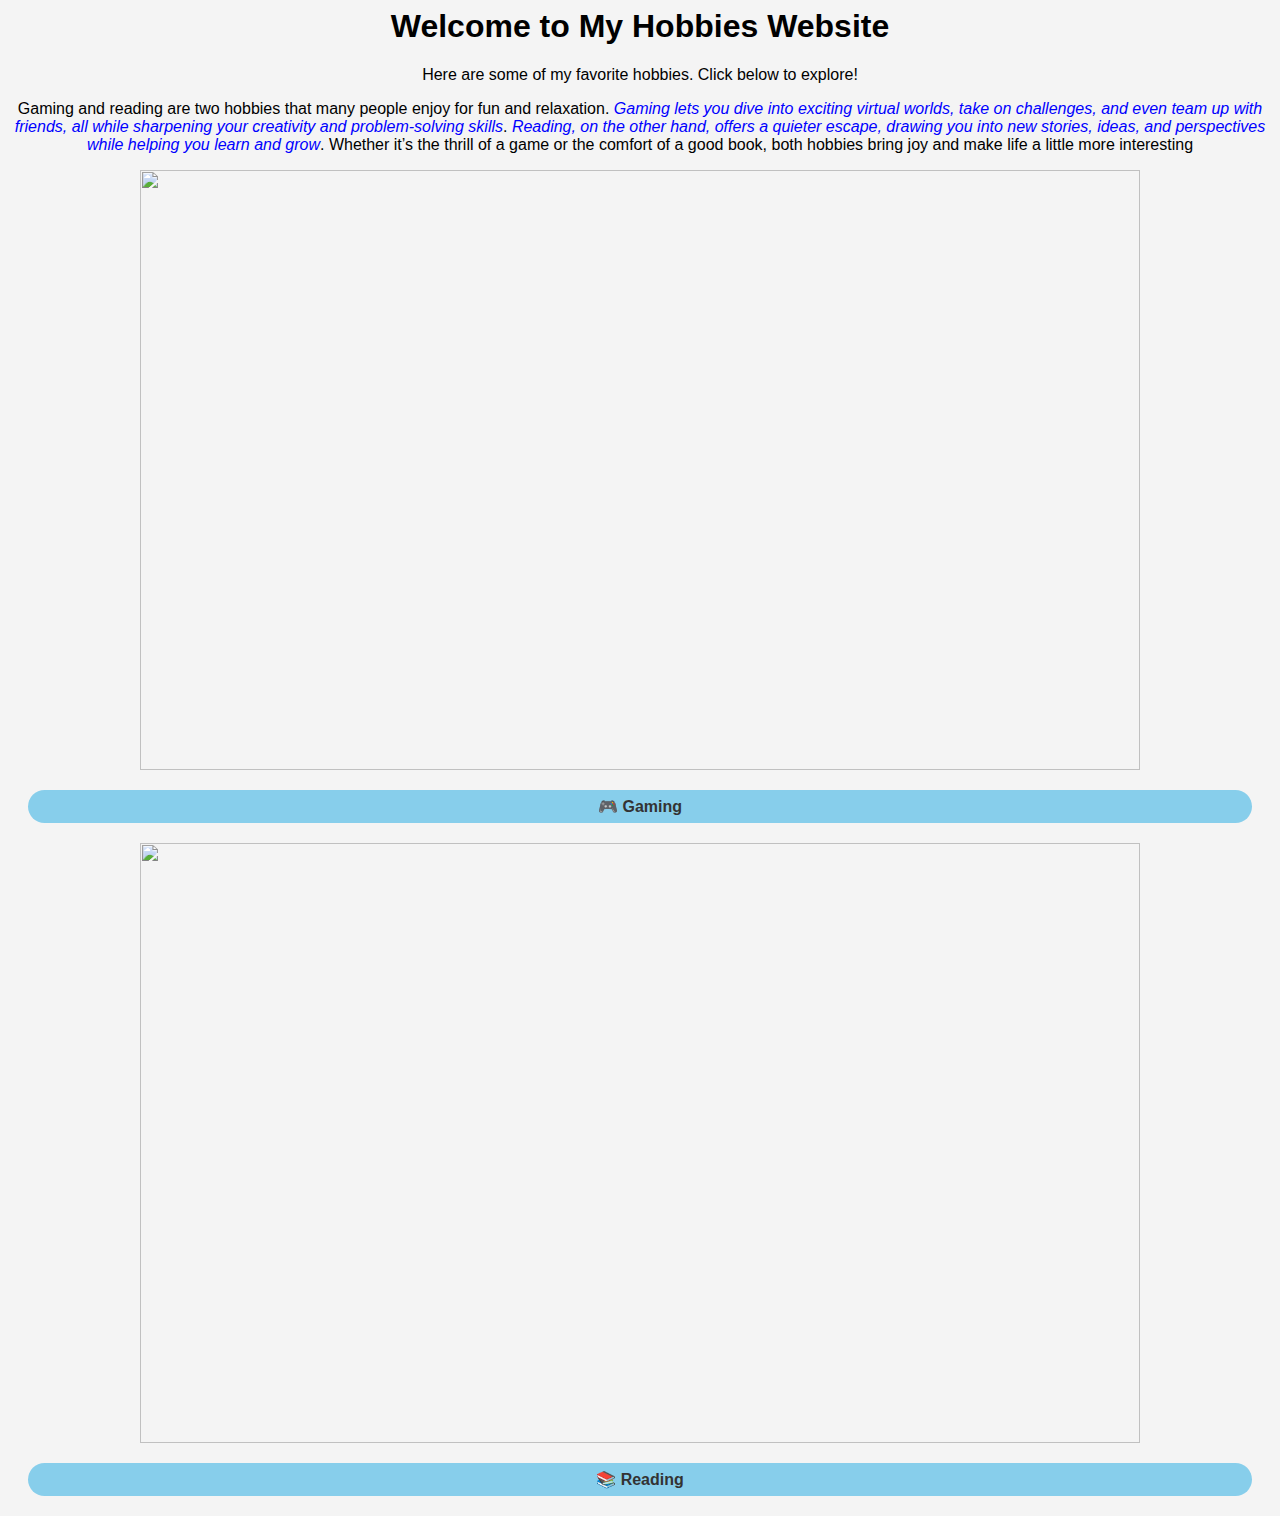
<file: index.html>
<html lang="en">
<head>
    <meta charset="UTF-8">
    <meta name="viewport" content="width=device-width, initial-scale=1.0">
    <title>My Hobbies</title>
    <link rel="stylesheet" href="./stlyle.css">
    <style>
        body { font-family: Arial, sans-serif; background-color: #f4f4f4; text-align: center; }
        nav a { margin: 10px; text-decoration: none; color: #333; font-weight: bold; }
        nav a:hover { color: #007BFF; }
    </style>
</head>
<body>
    <h1>Welcome to My Hobbies Website</h1>
    <p>Here are some of my favorite hobbies. Click below to explore!</p>

 
    <p>Gaming and reading are two hobbies that many people enjoy for fun and relaxation. <em><font color="blue">Gaming lets you dive into exciting virtual worlds, take on challenges, and even team up with friends, all while sharpening your creativity and problem-solving skills</font></em>. <em><font color="blue">Reading, on the other hand, offers a quieter escape, drawing you into new stories, ideas, and perspectives while helping you learn and grow</font></em>. Whether it’s the thrill of a game or the comfort of a good book, both hobbies bring joy and make life a little more interesting</p>
    <p>
        <div>
            <input type="image" src="https://hobbiesblog.com/wp-content/uploads/2023/08/hobbies-and-games.jpg" alt=""width="1000" height="600">
        </div>
    </p>
       <nav>
        <a href="gaming.html">🎮 Gaming</a>
       </nav>
    <p>
        <div>
            <input type="image" src="https://www.shutterstock.com/shutterstock/photos/209484421/display_1500/stock-photo-teenager-boy-wearing-jeans-and-shirt-and-reading-book-209484421.jpg" alt=""width="1000" height="600">
        </div>
    </p>
       <nav>
        <a href="reading.html">📚 Reading</a>
    </nav>
</body>
</html>
</file>
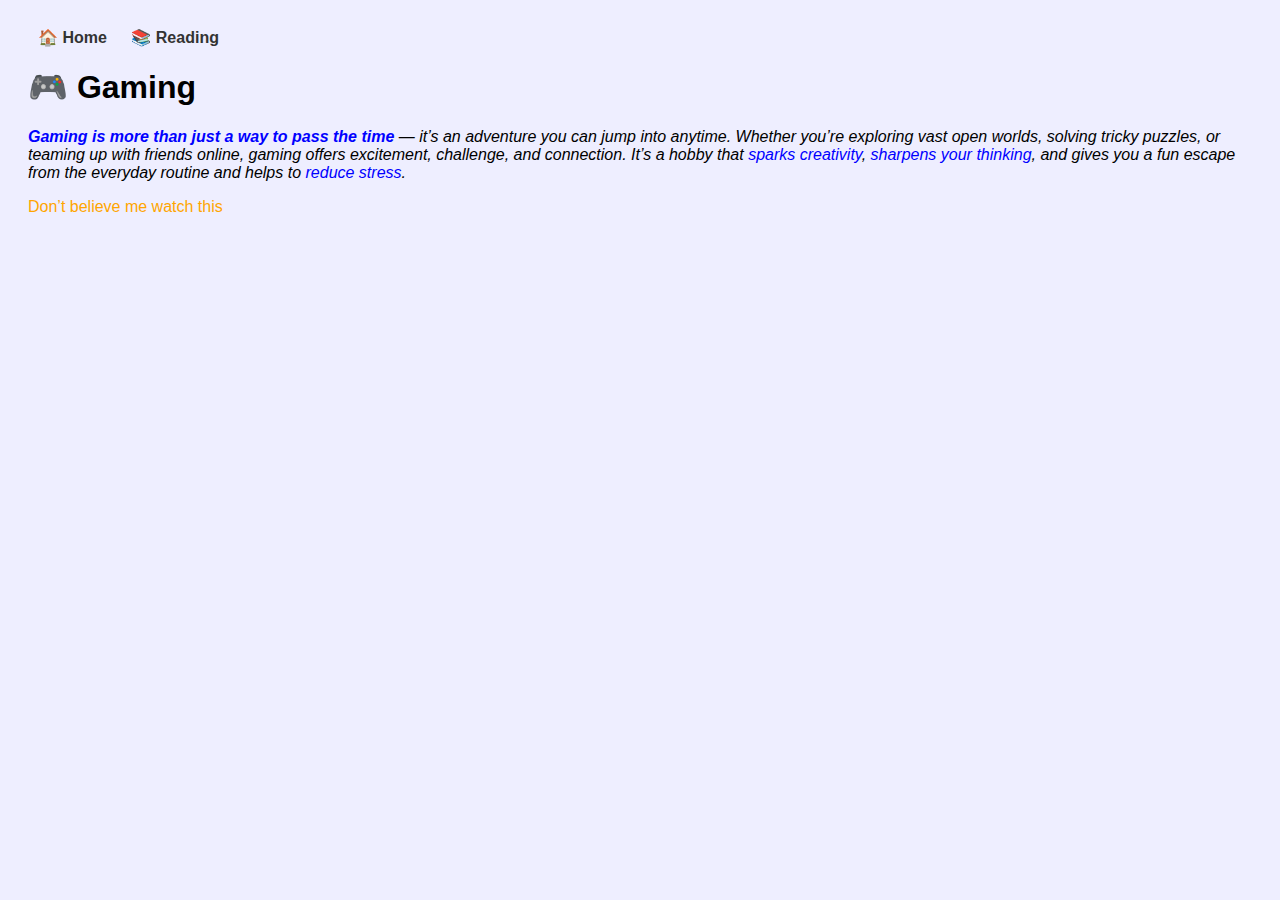
<file: gaming.html>
<html lang="en">
<head>
    <meta charset="UTF-8">
    <meta name="viewport" content="width=device-width, initial-scale=1.0">
    <title>Gaming Hobby</title>
    <style>
        body { font-family: Arial, sans-serif; background-color: #eef; padding: 20px; }
        nav a { margin: 10px; text-decoration: none; color: #333; font-weight: bold; }
        nav a:hover { color: #007BFF; }
        video { max-width: 100%; border-radius: 8px; }
    </style>
</head>
<body>
    <nav>
        <a href="index.html">🏠 Home</a>
        <a href="reading.html">📚 Reading</a>
    </nav>

    <h1>🎮 Gaming</h1>
    <p>
        <em><strong><font color="blue">Gaming is more than just a way to pass the time</font></strong></em> — <em> it’s an adventure you can jump into anytime. Whether you’re exploring vast open worlds, solving tricky puzzles, or teaming up with friends online, gaming offers excitement, challenge, and connection. It’s a hobby that <font color="blue">sparks creativity</font>, <font color="blue">sharpens your thinking</font>, and gives you a fun escape from the everyday routine and helps to <font color="blue">reduce stress</font>.</em>
    </p>
    <p>
        <font color="orange">Don’t believe me watch this</font>
    </p>

    <p>
        <iframe width="760" height="500" 
        src="https://www.youtube.com/embed/gTPHzc6j5I0" 
        title="YouTube video player" 
        frameborder="0" 
        allow="accelerometer; autoplay; clipboard-write; encrypted-media; gyroscope; picture-in-picture" 
        allowfullscreen>
</iframe>
    </p>
</body>
</html>
</file>
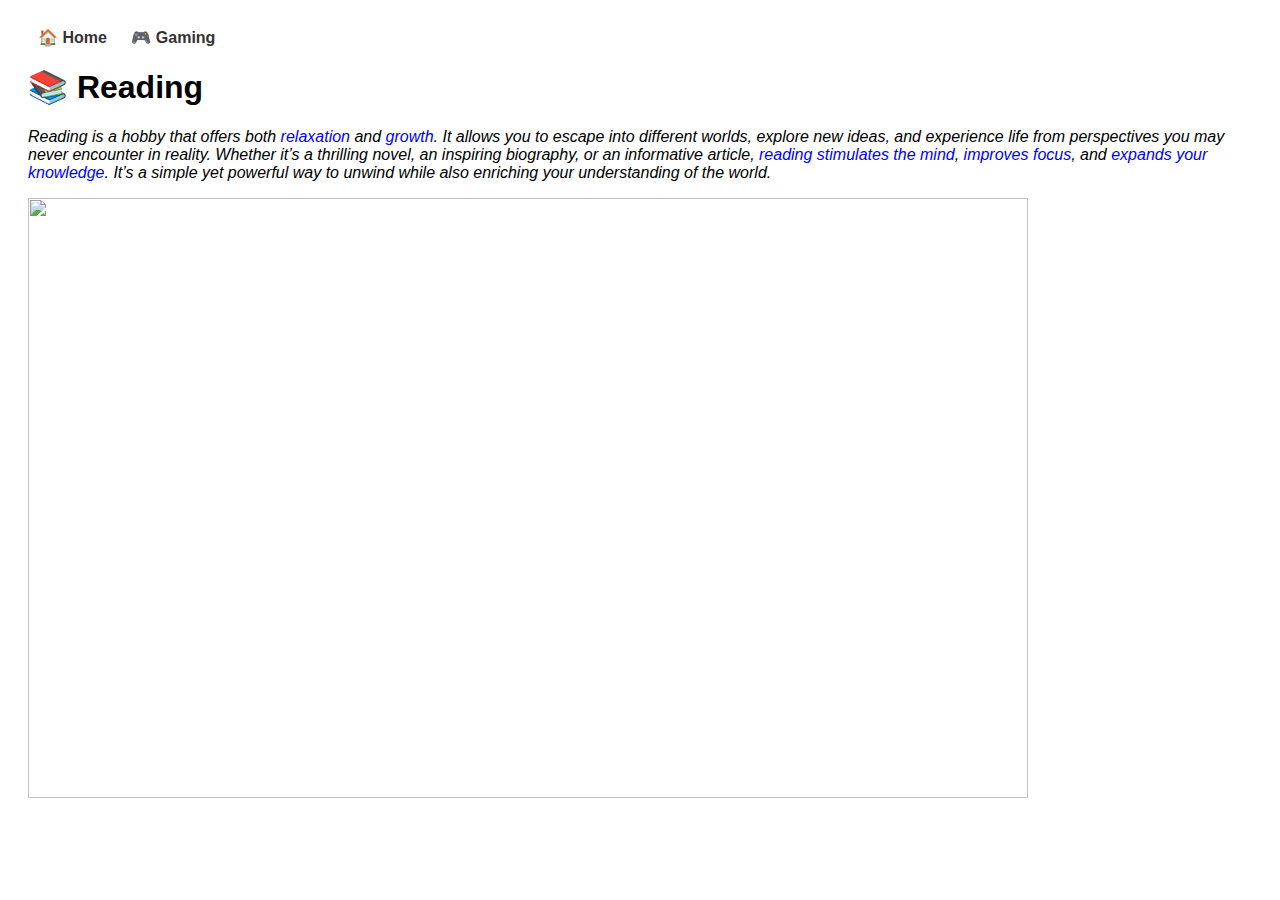
<file: reading.html>
<html lang="en">
<head>
    <meta charset="UTF-8">
    <meta name="viewport" content="width=device-width, initial-scale=1.0">
    <title>Reading Hobby</title>
    <style>
        body { font-family: Arial, sans-serif; background-color: #fff; padding: 20px; }
        nav a { margin: 10px; text-decoration: none; color: #333; font-weight: bold; }
        nav a:hover { color: #007BFF; }
        img { max-width: 300px; border-radius: 8px; }
    </style>
</head>
<body>
    <nav>
        <a href="index.html">🏠 Home</a>
        <a href="gaming.html">🎮 Gaming</a>
    </nav>

    <h1>📚 Reading</h1>
    <p><em>Reading is a hobby that offers both <font color="blue">relaxation</font> and <font color="blue">growth</font>. It allows you to escape into different worlds, explore new ideas, and experience life from perspectives you may never encounter in reality. Whether it’s a thrilling novel, an inspiring biography, or an informative article, <font color="blue">reading stimulates the mind</font>, <font color="blue">improves focus</font>, and <font color="blue">expands your knowledge</font>. It’s a simple yet powerful way to unwind while also enriching your understanding of the world.</em></p>
    <input type="image" src="https://hobbiesblog.com/wp-content/uploads/2023/10/can-reading-be-considered-a-hobby.jpg" alt=""width="1000" height="600">
</body>
</html>
</file>
<file: stlyle.css>
nav{
    margin: 20px;
    background-color: skyblue;
    border-radius: 300px;
    padding: 7px;
    
}

nav:hover{
    transform: scale(1.05);
    background: linear-gradient(145deg, #00c3ff, #004080);
    box-shadow: 0 0 20px #00c3ff, 0 0 40px #00c3ff;
}
</file>
